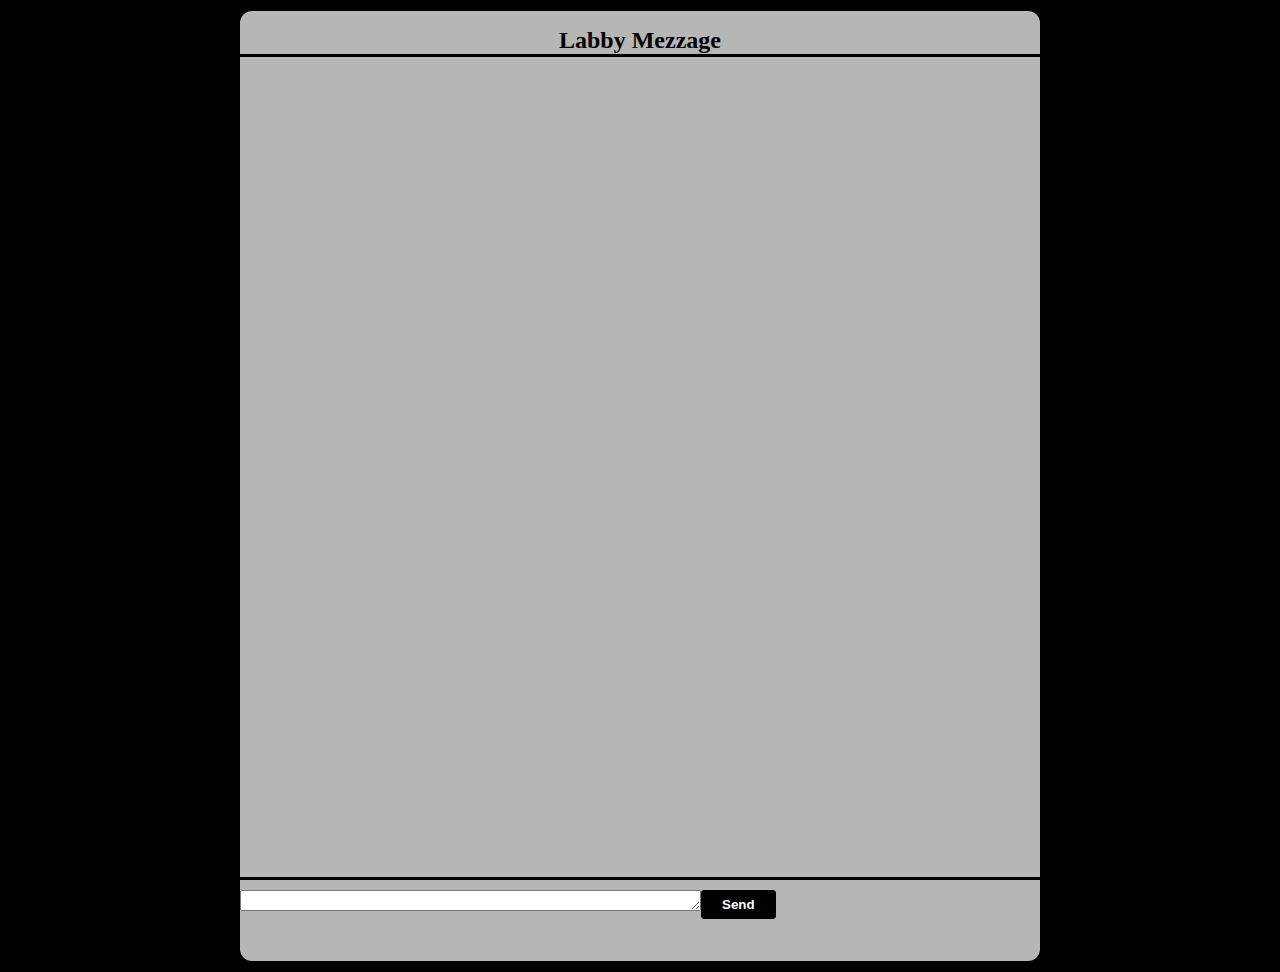
<file: 2-labbymezzage/index.html>
<!doctype html>
<html lang="sv">
<head>
    <link rel="stylesheet" type="text/css" href="css/style.css">
    <meta charset="utf-8" />
    <meta name="viewport" content="width:device-width, initial-scale=1.0" />
    <title>Labbymezzage</title>
</head>
<body>
    <main id="container">
            <h1>Labby Mezzage</h1>
        <div id="counter"></div>
            <div id="messageboard"> 
            </div>
            <footer>
                <form>
                    <ul>
                        <li>
                            <textarea id="messageInput" cols="55" rows="1"></textarea>
                        </li>
                        <li>
                            <button type="submit" id="post">Send</button>
                        </li>
                        </ul>
                    </form>
                </footer>
                </main>
    <script src="js/Message.js"></script>
    <script src="js/MessageBoard.js"></script>
</body>
</html>
</file>
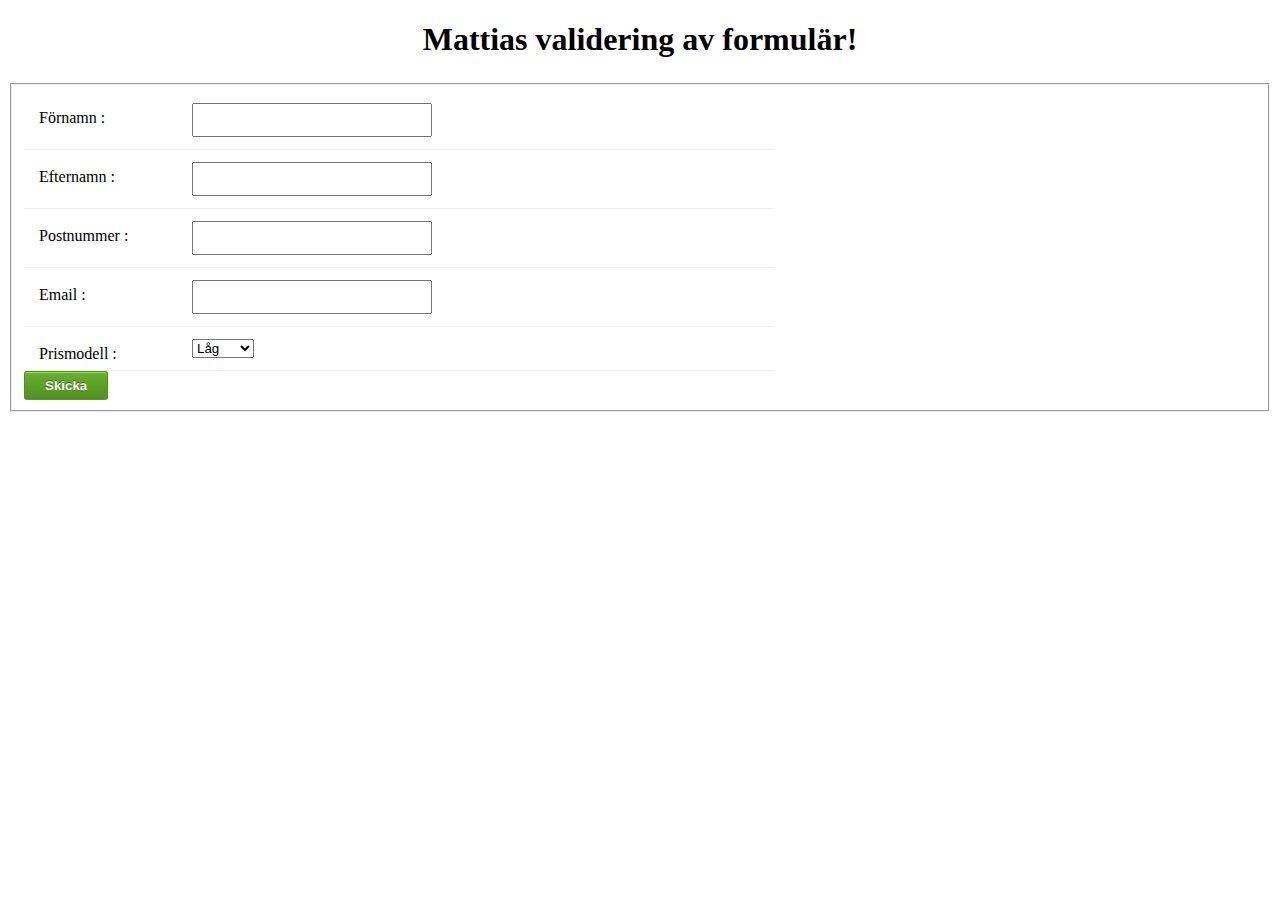
<file: 4-forms/index.html>
<!doctype html>
<html>

<head>
    <meta charset="utf-8" />
    <meta name="viewport" content="width=device-width, initial-scale=1.0, maximum-scale=1.0">
    <link rel="stylesheet" type="text/css" href="css/style.css" />

    <title>Validering</title>
</head>

<body>

    <div id="container">
        <h1>Mattias validering av formulär!</h1>
        <form id="webform" method="post" action="http://voyager.lnu.se/tekinet/kurser/dtt/wp_webbteknik/process_form.php">
            <fieldset>
                <ul>
                    <li>
                        <label for="name">Förnamn :</label>
                        <input type="text" name="name" id="name" />
                    </li>
                    <li>
                        <label for="surname">Efternamn :</label>
                        <input type="text" name="surname" id="surname" />
                    </li>
                    <li>
                        <label for="zipcode">Postnummer :</label>
                        <input type="text" name="zipcode" id="zipcode">
                    </li>
                    <li>
                        <label for="email">Email :</label>
                        <input type="email" name="email" id="email" />
                    </li>
                    <li>
                        <label for="priceModel">Prismodell :</label>
                        <select name="priceModel" id="priceModel">
                            <option value="Låg">Låg</option>
                            <option value="Mellan">Mellan</option>
                            <option value="Hög">Hög</option>
                        </select>
                    </li>
                    <button type="submit" id="buttonSend">Skicka</button>
                </ul>
            </fieldset>
        </form>

    </div>
    <script src="script/script.js"></script>
</body>

</html>
</file>
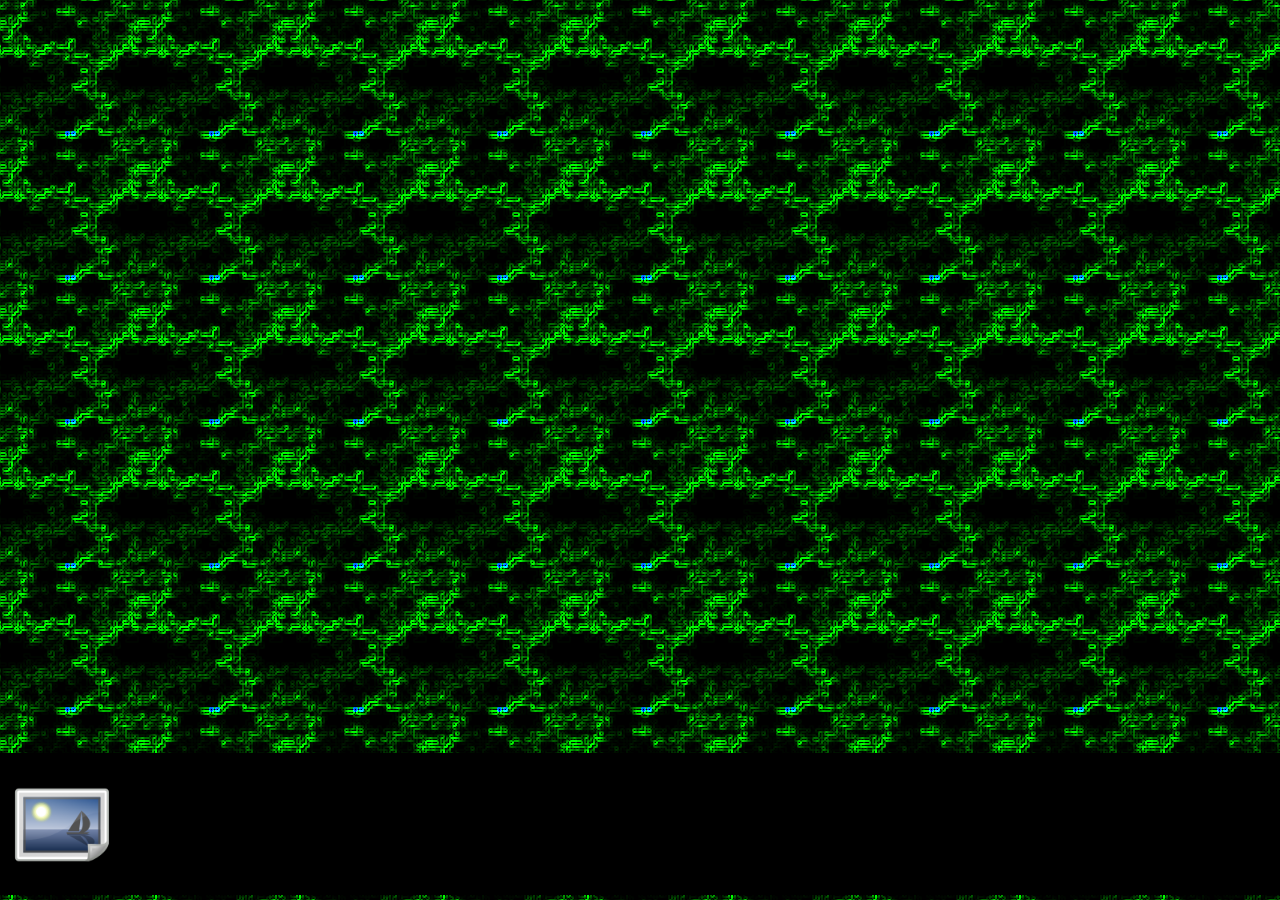
<file: 5-PWD/index.html>
<!doctype html>
<html lang="sv">

<head>
    <meta charset="utf-8" />
    <meta name="viewport" content="width=device-width, initial-scale=1.0, maximum-scale=1.0">
    <link rel="stylesheet" type="text/css" href="css/style.css" />

    <title>Mattias PWD</title>
</head>

<body>
    <div id="container">
        <section id="menu">

            <a id="imageGallery" href="#" title="Gallery">
                <img src="pics/imageview.png" alt="Image Gallery" id="imageImg" />
            </a>
        </section>
    </div>

    <!-- JS -->   
    <script src="script/AjaxCon.js"></script>
    <script src="script/MKPWD.js"></script>
</body>

</html>
</file>
<file: 2-labbymezzage/css/style.css>
body {
    background-color: #000;
}
#container {
    display: block;
    width: 800px;
    min-height: 950px;
    background-color: #b6b6b6;
    margin: auto;
    border: 3px solid #000;
    position: relative;
    border-radius: 15px;
    -webkit-border-radius: 15px;
    -moz-border-radius: 15px;
    -ms-border-radius: 15px;
    -o-border-radius: 15px;
}
#container h1 {
    text-align: center;
    clear: both;
    font-size: 24px;
    font-family: 'Global Sans Serif';
    border-bottom: 3px solid #000;
}
#messageboard {
    display: inline-block;
    width: 800px;
    background-color: #b6b6b6;
    min-height: 800px;    
}
footer {
    bottom: 0;
    width: auto;
    height: 50px;
    border-top: 3px solid #000;
}
form {
    display: inline-block;
    margin-top: 10px;
    overflow: auto;
}
form ul {
    list-style-type: none;
    list-style-position: outside;
    margin: 0px;
    padding: 0px;
}
form li {
    position: relative;
    float: left;
    text-overflow: ellipsis;
}
button {
    background-color: #000;
    border: 1px solid #000;
    border-bottom: 1px solid #000;
    border-radius: 3px;
    -webkit-border-radius: 3px;
    -moz-border-radius: 3px;
    -ms-border-radius: 3px;
    -o-border-radius: 3px;
    color: #fff;
    font-weight: bold;
    padding: 6px 20px;
    text-align: center;
    float: right;
}
.messageFromUser {
    width: 600px;
    padding: 8px;
    background-color: #fff;
    margin: 5px;
    border-radius: 8px;
    -webkit-border-radius: 8px;
    -moz-border-radius: 8px;
    -ms-border-radius: 8px;
    -o-border-radius: 8px;
}
.icons {
    float:right;
}
.deletebutton{
    float:right;
}
.datetime{
    float:right;
}
#counter{
    margin-left:10px;
}
</file>
<file: 4-forms/css/style.css>
h1 {
    text-align: center;
}
p {
    display: inline;
    color: #ff0b0b;
    margin-left: 10px;
}
#webform {
    display: block;
    margin-top: 25px;
    overflow: auto;
}
#webform ul {
    width: 750px;
    list-style-type: none;
    list-style-position: outside;
    margin: 0px;
    padding: 0px;
}
#webform li {
    padding: 12px;
    border-bottom: 1px solid #eee;
    position: relative;
}
#webform label {
    width: 150px;
    margin-top: 3px;
    display: inline-block;
    float: left;
    padding: 3px;
}
#webform input {
    height: 20px;
    width: 220px;
    padding: 5px 8px;
}
#name,
#surname,
#zipcode,
#email {}
/*Button styling, reusing my CMK-Solutions button style since I am very happy with it*/

#okButton,
#cancelButton,
#buttonSend {
    background-color: #68b12f;
    background: -webkit-gradient(linear, left top, left bottom, from(#68b12f), to(#50911e));
    background: -webkit-linear-gradient(top, #68b12f, #50911e);
    background: -moz-linear-gradient(top, #68b12f, #50911e);
    background: -ms-linear-gradient(top, #68b12f, #50911e);
    background: -o-linear-gradient(top, #68b12f, #50911e);
    border: 1px solid #509111;
    border-bottom: 1px solid #5b992b;
    border-radius: 3px;
    -webkit-border-radius: 3px;
    -moz-border-radius: 3px;
    -ms-border-radius: 3px;
    -o-border-radius: 3px;
    box-shadow: inset 0 1px 0 0 #9fd574;
    -webkit-box-shadow: 0 1px 0 0 #9fd574 inset;
    -moz-box-shadow: 0 1px 0 0 #9fd574 inset;
    -ms-box-shadow: 0 1px 0 0 #9fd574 inset;
    -o-box-shadow: 0 1px 0 0 #9fd574 inset;
    color: white;
    font-weight: bold;
    padding: 6px 20px;
    text-align: center;
    text-shadow: 0 -1px 0 #396715;
}
#okButton:hover,
#cancelButton:hover,
#buttonSend:hover {
    opacity: .85;
    cursor: pointer;
}
#okButton:active,
#cancelButton:active,
#buttonSend:active {
    border: 1px solid #20911e;
    box-shadow: 0 0 10px 5px #356b0b inset;
    -webkit-box-shadow: 0 0 10px 5px #356b0b inset;
    -moz-box-shadow: 0 0 10px 5px #356b0b inset;
    -ms-box-shadow: 0 0 10px 5px #356b0b inset;
    -o-box-shadow: 0 0 10px 5px #356b0b inset
}
/*Modal popup*/

#background {
    background-color: #000;
    opacity: 1;
    filter: Alpha(opacity=80);
    background-color: rgba(0, 0, 0, 0.90);
    width: 100%;
    min-height: 100%;
    position: absolute;
    top: 0;
    left: 0;
    color: white;
}
#modalDiv {
    width: 400px;
    height: 400px;
    display: block;
    position: absolute;
    border-radius: 10px;
    border: 5px solid;
    top: 20%;
    left: 25%;
    background-color: #fff;
    z-index: 2;
}
#modalDiv h1 {
    text-align: center;
    color: #000;
    z-index: 3;
}
#modalDiv p {
    margin: 25px;
    position: relative;
    
    display: block;
    clear: both;
    color: #000;
}
#cancelButton {
    display:block; 
    float:left;
    margin-top: 25px;
    margin-left: 25px;
}
#okButton{
    float:right;
      display:block;     
    margin-top: 25px;
    margin-right: 25px;
}
</file>
<file: 5-PWD/css/style.css>
/*  Styling the application */

html {
    -webkit-background-size: cover;
    -moz-background-size: cover;
    -o-background-size: cover;
    background-size: cover;
}
body {
    background-image: url(../pics/background1.png);
    
}
#appWindowId {
    margin:50px;
    height: 600px;
    width: 400px;
    background-color: #fff;
    border-radius: 5px;
    -moz-border-radius: 5px;
    -webkit-border-radius: 5px;
    -ms-border-radius: 5px;
    -o-border-radius: 5px;
    border-color: #000;    
    box-shadow: 5px 5px 5px 2px #000;
}
#imageViewerHeaderId {
    height: 35px;
    text-align: center;
    font-size: 20px;
    background-color: #757575;
    width: 400px;
    display: block;
        -moz-border-radius: 5px;
    -webkit-border-radius: 5px;
    -ms-border-radius: 5px;
    -o-border-radius: 5px;
}
#contentDivId {
    height: 540px;
    width: 400px;
    overflow: auto;    
    background-color: #fff;
        -moz-border-radius: 5px;
    -webkit-border-radius: 5px;
    -ms-border-radius: 5px;
    -o-border-radius: 5px;    
}
#imageViewerStatusId {
    height: 30px;
    border-radius: 5px;
    -moz-border-radius: 5px;
    -webkit-border-radius: 5px;
    -ms-border-radius: 5px;
    -o-border-radius: 5px;
    border-color: #000;
    border: 2px;
    box-shadow: 5px 5px 5px 2px #000;
    background-color: #757575;
}
#closeButtonId {
    float: right;
    display: block;
    margin-top: -40px;
}
#appIconId {
    float: left;
    display: block;
    margin: 5px;
}
#ajaxLoaderId {
    margin: 2px;
}
.galleryImg {
    background-color: #000;
    padding: 5px;
    margin:15px;
    text-align: center;
    float: left;
    -webkit-border-radius: 5px;
    -moz-border-radius: 5px;
    border-radius: 5px;   
}
/*Styling the menu*/

#menu {
    position: fixed;
    bottom: 5px;
    right: 0px;
    border-top: 10px solid;
    color: #000;
    width: 100%;
    background-color: #000;
}
#imageImg {
    -ms-transform: scale(0.8);
    -moz-transform: scale(0.8);
    -webkit-transform: scale(0.8);
    -o-transform: scale(0.8);
    transform: scale(0.8);
}
#memoryImg {
    -ms-transform: scale(0.8);
    -moz-transform: scale(0.8);
    -webkit-transform: scale(0.8);
    -o-transform: scale(0.8);
    transform: scale(0.8);
}
#rssImg {
    -ms-transform: scale(0.8);
    -moz-transform: scale(0.8);
    -webkit-transform: scale(0.8);
    -o-transform: scale(0.8);
    transform: scale(0.8);
}
#imageImg:hover {
    position: relative;
    z-index: 2;
    -ms-transform: scale(1);
    -moz-transform: scale(1);
    -webkit-transform: scale(1);
    -o-transform: scale(1);
    transform: scale(1);
    -webkit-transition-duration: 1.1s;
}
#memoryImg:hover {
    position: relative;
    z-index: 2;
    -ms-transform: scale(1);
    -moz-transform: scale(1);
    -webkit-transform: scale(1);
    -o-transform: scale(1);
    transform: scale(1);
    -webkit-transition-duration: 1.1s;
}
#rssImg:hover {
    position: relative;
    z-index: 2;
    -ms-transform: scale(1);
    -moz-transform: scale(1);
    -webkit-transform: scale(1);
    -o-transform: scale(1);
    transform: scale(1);
    -webkit-transition-duration: 1.1s;
}
</file>
